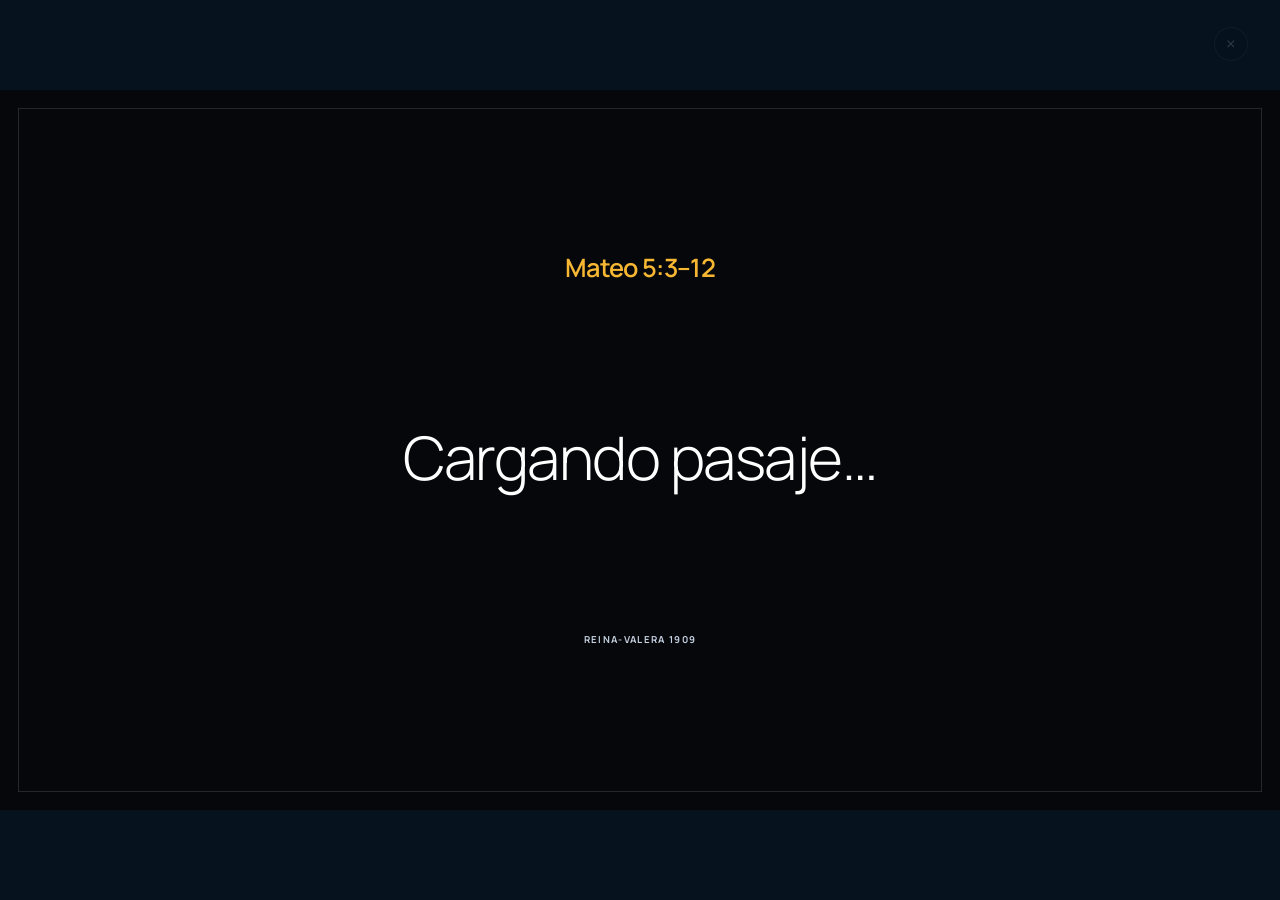
<file: output.html>
<!--
THESIS: La cita activa ocupa toda la pantalla y el control desaparece hasta que el operador lo necesita.
OWN-WORLD: La misma señal ámbar y composición negra de las láminas del generador, sin interfaz auxiliar persistente.
STORY: El operador abre esta salida, presenta la cita y avanza las láminas sin dejar la proyección.
FIRST VIEWPORT: Una lámina 16:9 llena el visor; navegación mínima aparece únicamente al mover el puntero.
FORM: Salida de proyección inmersiva; la lámina es la interfaz y los controles son una capa temporal.
-->
<!doctype html>
<html lang="es">
  <head>
    <meta charset="UTF-8" />
    <meta name="viewport" content="width=device-width, initial-scale=1.0" />
    <meta name="description" content="Salida de presentación para citas bíblicas." />
    <title>Presentación | Citas Bíblicas</title>
    <link rel="preconnect" href="https://fonts.googleapis.com" />
    <link rel="preconnect" href="https://fonts.gstatic.com" crossorigin />
    <link href="https://fonts.googleapis.com/css2?family=Cormorant+Garamond:wght@400;500;600&family=Manrope:wght@300;400;500;600;700;800&display=swap" rel="stylesheet" />
    <link rel="stylesheet" href="output.css" />
  </head>
  <body>
    <main class="presentation" aria-label="Presentación de cita bíblica">
      <article id="output-card" class="output-card" aria-live="polite">
        <img id="output-background" class="output-background" src="assets/backgrounds/luz-calida.webp" alt="" aria-hidden="true" hidden />
        <div class="output-background-overlay" aria-hidden="true"></div>
        <div class="output-content">
          <p id="output-reference" class="output-reference">Cita bíblica</p>
          <p id="output-text" class="output-text">Abre esta vista desde el generador para presentar una cita.</p>
          <p id="output-version" class="output-version"></p>
        </div>
      </article>
    </main>

    <nav id="presentation-controls" class="presentation-controls" aria-label="Controles de presentación">
      <button id="output-previous" type="button" aria-label="Lámina anterior">&#8592;</button>
      <span id="output-counter" aria-live="polite">0 / 0</span>
      <button id="output-next" type="button" aria-label="Lámina siguiente">&#8594;</button>
      <button id="output-fullscreen" type="button" aria-label="Alternar pantalla completa">&#9974;</button>
    </nav>
    <button id="output-close" class="presentation-close" type="button" aria-label="Cerrar presentación" title="Cerrar presentación">&#215;</button>
    <script src="output.js"></script>
  </body>
</html>
</file>
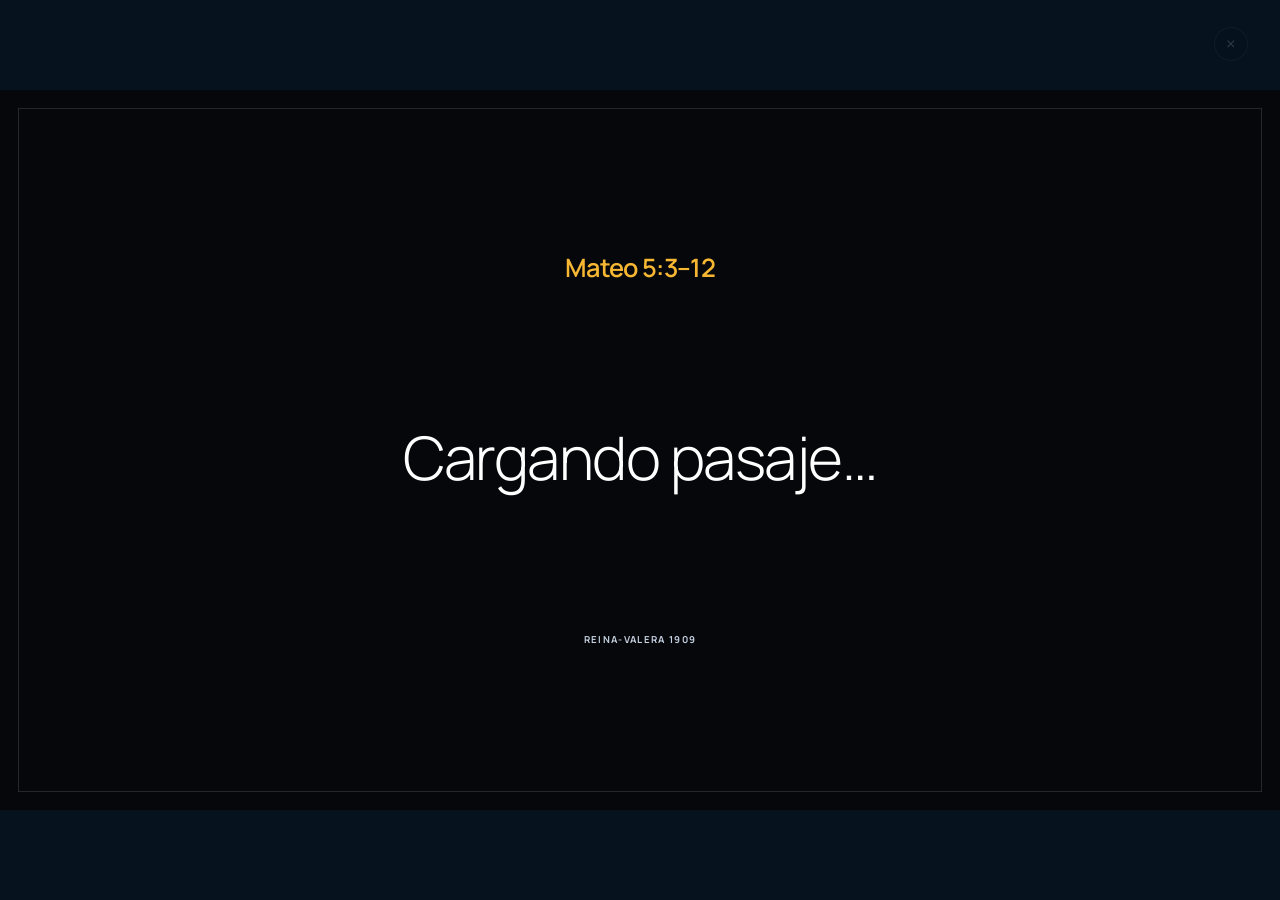
<file: citas-biblicas/output.html>
<!--
THESIS: La cita activa ocupa toda la pantalla y el control desaparece hasta que el operador lo necesita.
OWN-WORLD: La misma señal ámbar y composición negra de las láminas del generador, sin interfaz auxiliar persistente.
STORY: El operador abre esta salida, presenta la cita y avanza las láminas sin dejar la proyección.
FIRST VIEWPORT: Una lámina 16:9 llena el visor; navegación mínima aparece únicamente al mover el puntero.
FORM: Salida de proyección inmersiva; la lámina es la interfaz y los controles son una capa temporal.
-->
<!doctype html>
<html lang="es">
  <head>
    <meta charset="UTF-8" />
    <meta name="viewport" content="width=device-width, initial-scale=1.0" />
    <meta name="description" content="Salida de presentación para citas bíblicas." />
    <title>Presentación | Citas Bíblicas</title>
    <link rel="preconnect" href="https://fonts.googleapis.com" />
    <link rel="preconnect" href="https://fonts.gstatic.com" crossorigin />
    <link href="https://fonts.googleapis.com/css2?family=Cormorant+Garamond:wght@400;500;600&family=Manrope:wght@300;400;500;600;700;800&display=swap" rel="stylesheet" />
    <link rel="stylesheet" href="output.css" />
  </head>
  <body>
    <main class="presentation" aria-label="Presentación de cita bíblica">
      <article id="output-card" class="output-card" aria-live="polite">
        <img id="output-background" class="output-background" src="../assets/backgrounds/luz-calida.webp" alt="" aria-hidden="true" hidden />
        <div class="output-background-overlay" aria-hidden="true"></div>
        <div class="output-content">
          <p id="output-reference" class="output-reference">Cita bíblica</p>
          <p id="output-text" class="output-text">Abre esta vista desde el generador para presentar una cita.</p>
          <p id="output-version" class="output-version"></p>
        </div>
      </article>
    </main>

    <nav id="presentation-controls" class="presentation-controls" aria-label="Controles de presentación">
      <button id="output-previous" type="button" aria-label="Lámina anterior">&#8592;</button>
      <span id="output-counter" aria-live="polite">0 / 0</span>
      <button id="output-next" type="button" aria-label="Lámina siguiente">&#8594;</button>
      <button id="output-fullscreen" type="button" aria-label="Alternar pantalla completa">&#9974;</button>
    </nav>
    <button id="output-close" class="presentation-close" type="button" aria-label="Cerrar presentación" title="Cerrar presentación">&#215;</button>
    <script src="output.js"></script>
  </body>
</html>
</file>
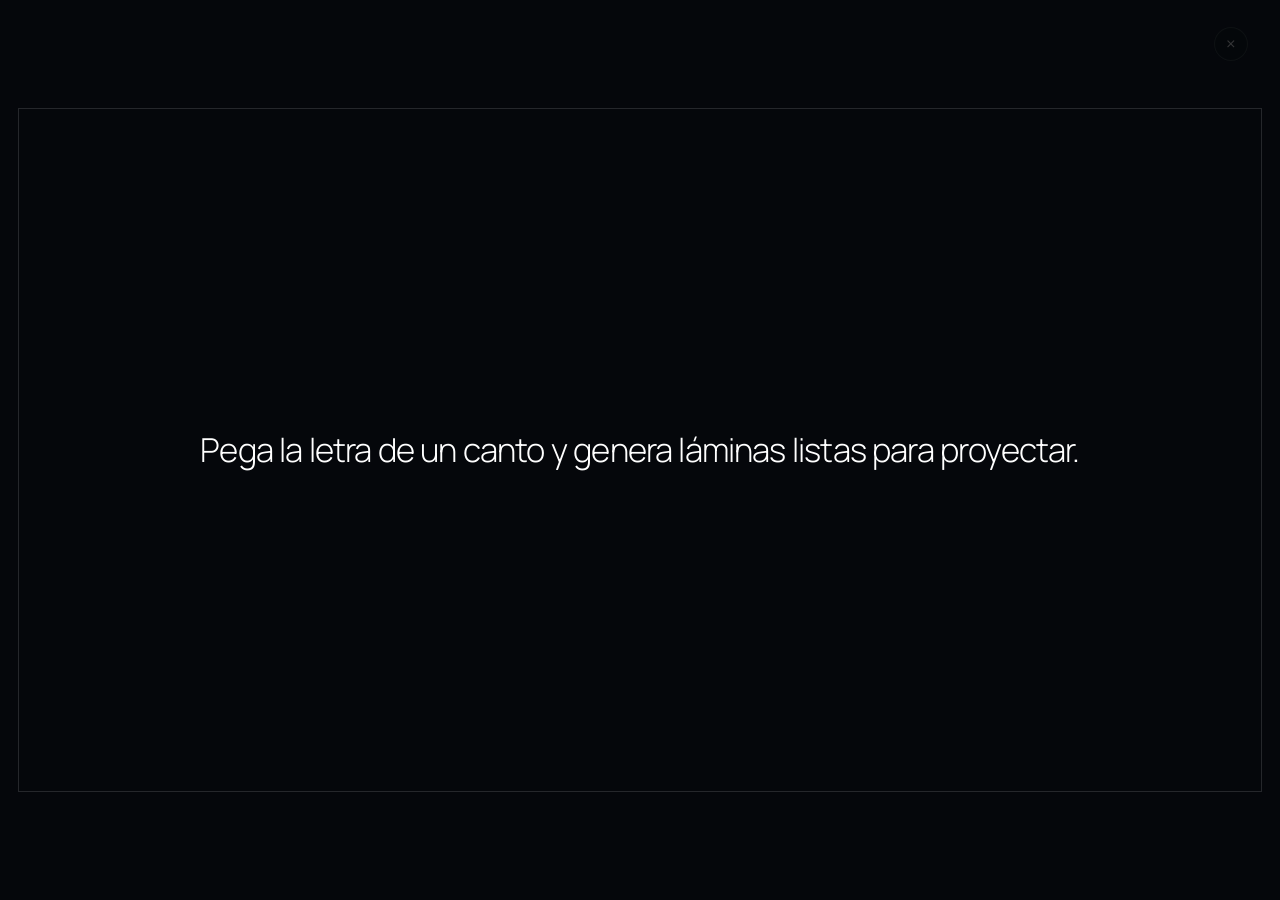
<file: proyecta-cantos/output.html>
<!--
THESIS: La cita activa ocupa toda la pantalla y el control desaparece hasta que el operador lo necesita.
OWN-WORLD: La misma señal ámbar y composición negra de las láminas del generador, sin interfaz auxiliar persistente.
STORY: El operador abre esta salida, presenta la cita y avanza las láminas sin dejar la proyección.
FIRST VIEWPORT: Una lámina 16:9 llena el visor; navegación mínima aparece únicamente al mover el puntero.
FORM: Salida de proyección inmersiva; la lámina es la interfaz y los controles son una capa temporal.
-->
<!doctype html>
<html lang="es">
  <head>
    <meta charset="UTF-8" />
    <meta name="viewport" content="width=device-width, initial-scale=1.0" />
    <meta name="description" content="Salida de presentación para cantos." />
    <title>Presentación | ProyectaCantos</title>
    <link rel="preconnect" href="https://fonts.googleapis.com" />
    <link rel="preconnect" href="https://fonts.gstatic.com" crossorigin />
    <link href="https://fonts.googleapis.com/css2?family=Cormorant+Garamond:wght@400;500;600&family=Manrope:wght@300;400;500;600;700;800&display=swap" rel="stylesheet" />
    <link rel="stylesheet" href="output.css" />
  </head>
  <body>
    <main class="presentation" aria-label="Presentación de canto">
      <article id="output-card" class="output-card" aria-live="polite">
        <img id="output-background" class="output-background" src="../assets/backgrounds/luz-calida.webp" alt="" aria-hidden="true" hidden />
        <div class="output-background-overlay" aria-hidden="true"></div>
        <div class="output-content">
          <p id="output-reference" class="output-reference">ProyectaCantos</p>
          <p id="output-text" class="output-text">Abre esta vista desde el generador para presentar un canto.</p>
          <p id="output-version" class="output-version"></p>
        </div>
      </article>
    </main>

    <nav id="presentation-controls" class="presentation-controls" aria-label="Controles de presentación">
      <button id="output-previous" type="button" aria-label="Lámina anterior">&#8592;</button>
      <span id="output-counter" aria-live="polite">0 / 0</span>
      <button id="output-next" type="button" aria-label="Lámina siguiente">&#8594;</button>
      <button id="output-fullscreen" type="button" aria-label="Alternar pantalla completa">&#9974;</button>
    </nav>
    <button id="output-close" class="presentation-close" type="button" aria-label="Cerrar presentación" title="Cerrar presentación">&#215;</button>
    <script src="output.js"></script>
  </body>
</html>
</file>
<file: output.css>
:root { color-scheme:dark; --background:#05070b; --text:#fff; --reference:#f7b733; --font:Manrope, Avenir, sans-serif; }
* { box-sizing:border-box; }
html,body { width:100%; min-width:0; min-height:100%; margin:0; }
body { min-height:100vh; overflow:hidden; background:#07121f; color:var(--text); font-family:Manrope, Avenir, sans-serif; }
body.is-transparent { background:transparent; }
.presentation { display:grid; width:100vw; min-height:100vh; place-items:center; }
.output-card { position:relative; display:grid; width:min(100vw, 177.7778vh); aspect-ratio:16 / 9; place-items:center; overflow:hidden; padding:clamp(34px, 7%, 88px); background:var(--background); }
.output-card::before { position:absolute; inset:18px; border:1px solid rgba(255,255,255,.13); content:""; }
body.is-transparent .output-card::before { border-color:rgba(255,255,255,.2); }
.output-content { position:relative; z-index:1; display:grid; width:82%; height:72%; grid-template-rows:auto minmax(0, 1fr) auto; gap:clamp(12px, 2.2vw, 28px); text-align:center; }
.output-reference { margin:0; color:var(--reference); font-family:var(--font); font-size:clamp(var(--reference-min, 1rem), var(--reference-preferred, 1.65vw), var(--reference-max, 1.7rem)); font-weight:600; letter-spacing:-.025em; line-height:1.1; text-wrap:balance; }
.output-text { display:flex; min-height:0; align-items:center; justify-content:center; margin:0; overflow:hidden; color:var(--text); font-family:var(--font); font-size:var(--verse-size, clamp(1.05rem, 2.2vw, 2.25rem)); font-weight:var(--verse-weight, 300); line-height:1.38; letter-spacing:-.025em; text-wrap:balance; }
.output-version { min-height:1em; margin:0; color:#c5d0e0; font-family:var(--font); font-size:clamp(.5rem, .75vw, .7rem); font-weight:700; letter-spacing:.14em; }
.presentation-controls { position:fixed; z-index:5; right:50%; bottom:clamp(14px, 3vh, 32px); display:flex; align-items:center; gap:10px; padding:8px; border:1px solid rgba(197,208,224,.32); border-radius:14px; background:rgba(7,18,31,.78); color:#f5f7fb; opacity:0; transform:translate(50%, 12px); transition:opacity .2s ease, transform .2s ease; }
.presentation-controls.is-visible,.presentation-controls:focus-within { opacity:.42; transform:translate(50%, 0); }
.presentation-controls:hover,.presentation-controls:focus-within { opacity:1; }
.presentation-controls button { display:grid; width:38px; height:38px; place-items:center; padding:0; border:1px solid rgba(197,208,224,.32); border-radius:50%; background:#10233a; color:#f5f7fb; cursor:pointer; font:inherit; font-size:1.1rem; transition:background .16s ease, transform .16s ease; }
.presentation-controls button:hover:not(:disabled) { background:#183651; transform:translateY(-1px); }
.presentation-controls button:disabled { opacity:.32; cursor:not-allowed; }
.presentation-controls button:focus-visible { outline:3px solid #f7b733; outline-offset:3px; }
.presentation-controls span { min-width:44px; color:#c5d0e0; font-size:.74rem; font-weight:700; text-align:center; }
.presentation-close { position:fixed; z-index:6; top:clamp(14px, 3vh, 32px); right:clamp(14px, 3vw, 32px); display:grid; width:34px; height:34px; place-items:center; padding:0; border:1px solid rgba(197,208,224,.26); border-radius:50%; background:rgba(7,18,31,.56); color:#dbe5f0; cursor:pointer; font:inherit; font-size:1.25rem; font-weight:300; line-height:1; opacity:.2; transition:opacity .16s ease, background .16s ease, border-color .16s ease, transform .16s ease; }.presentation-close:hover { border-color:rgba(197,208,224,.5); background:rgba(16,35,58,.9); opacity:1; transform:translateY(-1px); }.presentation-close:focus-visible { outline:3px solid #f7b733; outline-offset:3px; opacity:1; }
@media (max-width:480px) { .output-card { padding:18px 14px; }.output-card::before { inset:10px; }.output-content { width:94%; height:82%; gap:8px; }.presentation-controls { bottom:12px; gap:6px; padding:6px; }.presentation-controls button { width:34px; height:34px; }.presentation-controls span { min-width:38px; font-size:.68rem; } }
@media (prefers-reduced-motion:reduce) { *,*::before,*::after { scroll-behavior:auto !important; transition-duration:.01ms !important; } }

.output-background,.output-background-overlay { position:absolute; inset:0; width:100%; height:100%; }
.output-background { z-index:0; object-fit:cover; }
.output-background-overlay { z-index:1; background:linear-gradient(120deg, rgba(3,7,13,.6), rgba(3,7,13,.45)); opacity:0; }
.output-card.has-background-image .output-background-overlay { opacity:1; }
.output-card::before { z-index:2; }
.output-card.has-background-image::before { border-color:transparent; }
.output-content { z-index:3; }
</file>
<file: citas-biblicas/output.css>
:root { color-scheme:dark; --background:#05070b; --text:#fff; --reference:#f7b733; --font:Manrope, Avenir, sans-serif; }
* { box-sizing:border-box; }
html,body { width:100%; min-width:0; min-height:100%; margin:0; }
body { min-height:100vh; overflow:hidden; background:#07121f; color:var(--text); font-family:Manrope, Avenir, sans-serif; }
body.is-transparent { background:transparent; }
.presentation { display:grid; width:100vw; min-height:100vh; place-items:center; }
.output-card { position:relative; display:grid; width:min(100vw, 177.7778vh); aspect-ratio:16 / 9; place-items:center; overflow:hidden; padding:clamp(34px, 7%, 88px); background:var(--background); }
.output-card::before { position:absolute; inset:18px; border:1px solid rgba(255,255,255,.13); content:""; }
body.is-transparent .output-card::before { border-color:rgba(255,255,255,.2); }
.output-content { position:relative; z-index:1; display:grid; width:82%; height:72%; grid-template-rows:auto minmax(0, 1fr) auto; gap:clamp(12px, 2.2vw, 28px); text-align:center; }
.output-reference { margin:0; color:var(--reference); font-family:var(--font); font-size:clamp(var(--reference-min, 1rem), var(--reference-preferred, 1.65vw), var(--reference-max, 1.7rem)); font-weight:600; letter-spacing:-.025em; line-height:1.1; text-wrap:balance; }
.output-text { display:flex; min-height:0; align-items:center; justify-content:center; margin:0; overflow:hidden; color:var(--text); font-family:var(--font); font-size:var(--verse-size, clamp(1.05rem, 2.2vw, 2.25rem)); font-weight:var(--verse-weight, 300); line-height:1.38; letter-spacing:-.025em; text-wrap:balance; }
.output-version { min-height:1em; margin:0; color:#c5d0e0; font-family:var(--font); font-size:clamp(.5rem, .75vw, .7rem); font-weight:700; letter-spacing:.14em; }
.presentation-controls { position:fixed; z-index:5; right:50%; bottom:clamp(14px, 3vh, 32px); display:flex; align-items:center; gap:10px; padding:8px; border:1px solid rgba(197,208,224,.32); border-radius:14px; background:rgba(7,18,31,.78); color:#f5f7fb; opacity:0; transform:translate(50%, 12px); transition:opacity .2s ease, transform .2s ease; }
.presentation-controls.is-visible,.presentation-controls:focus-within { opacity:.42; transform:translate(50%, 0); }
.presentation-controls:hover,.presentation-controls:focus-within { opacity:1; }
.presentation-controls button { display:grid; width:38px; height:38px; place-items:center; padding:0; border:1px solid rgba(197,208,224,.32); border-radius:50%; background:#10233a; color:#f5f7fb; cursor:pointer; font:inherit; font-size:1.1rem; transition:background .16s ease, transform .16s ease; }
.presentation-controls button:hover:not(:disabled) { background:#183651; transform:translateY(-1px); }
.presentation-controls button:disabled { opacity:.32; cursor:not-allowed; }
.presentation-controls button:focus-visible { outline:3px solid #f7b733; outline-offset:3px; }
.presentation-controls span { min-width:44px; color:#c5d0e0; font-size:.74rem; font-weight:700; text-align:center; }
.presentation-close { position:fixed; z-index:6; top:clamp(14px, 3vh, 32px); right:clamp(14px, 3vw, 32px); display:grid; width:34px; height:34px; place-items:center; padding:0; border:1px solid rgba(197,208,224,.26); border-radius:50%; background:rgba(7,18,31,.56); color:#dbe5f0; cursor:pointer; font:inherit; font-size:1.25rem; font-weight:300; line-height:1; opacity:.2; transition:opacity .16s ease, background .16s ease, border-color .16s ease, transform .16s ease; }.presentation-close:hover { border-color:rgba(197,208,224,.5); background:rgba(16,35,58,.9); opacity:1; transform:translateY(-1px); }.presentation-close:focus-visible { outline:3px solid #f7b733; outline-offset:3px; opacity:1; }
@media (max-width:480px) { .output-card { padding:18px 14px; }.output-card::before { inset:10px; }.output-content { width:94%; height:82%; gap:8px; }.presentation-controls { bottom:12px; gap:6px; padding:6px; }.presentation-controls button { width:34px; height:34px; }.presentation-controls span { min-width:38px; font-size:.68rem; } }
@media (prefers-reduced-motion:reduce) { *,*::before,*::after { scroll-behavior:auto !important; transition-duration:.01ms !important; } }

.output-background,.output-background-overlay { position:absolute; inset:0; width:100%; height:100%; }
.output-background { z-index:0; object-fit:cover; }
.output-background-overlay { z-index:1; background:linear-gradient(120deg, rgba(3,7,13,.6), rgba(3,7,13,.45)); opacity:0; }
.output-card.has-background-image .output-background-overlay { opacity:1; }
.output-card::before { z-index:2; }
.output-card.has-background-image::before { border-color:transparent; }
.output-content { z-index:3; }
</file>
<file: proyecta-cantos/output.css>
:root { color-scheme:dark; --background:#05070b; --text:#f7f5ec; --reference:#eea83b; --font:Manrope, Avenir, sans-serif; }
* { box-sizing:border-box; }
html,body { width:100%; min-width:0; min-height:100%; margin:0; }
body { min-height:100vh; overflow:hidden; background:#05070b; color:var(--text); font-family:Manrope, Avenir, sans-serif; }
body.is-transparent { background:transparent; }
.presentation { display:grid; width:100vw; min-height:100vh; place-items:center; }
.output-card { position:relative; display:grid; width:min(100vw, 177.7778vh); aspect-ratio:16 / 9; place-items:center; overflow:hidden; padding:clamp(34px, 7%, 88px); background:var(--background); }
.output-card::before { position:absolute; inset:18px; border:1px solid rgba(255,255,255,.13); content:""; }
body.is-transparent .output-card::before { border-color:rgba(255,255,255,.2); }
.output-content { position:relative; z-index:1; display:grid; width:82%; height:72%; grid-template-rows:auto minmax(0, 1fr) auto; gap:clamp(12px, 2.2vw, 28px); text-align:center; }
.output-reference { margin:0; color:var(--reference); font-family:var(--font); font-size:clamp(var(--reference-min, 1rem), var(--reference-preferred, 1.65vw), var(--reference-max, 1.7rem)); font-weight:600; letter-spacing:-.025em; line-height:1.1; text-wrap:balance; }
.output-text { display:flex; min-height:0; align-items:center; justify-content:center; margin:0; overflow:hidden; color:var(--text); font-family:var(--font); font-size:var(--verse-size, clamp(1.05rem, 2.2vw, 2.25rem)); font-weight:var(--verse-weight, 300); line-height:1.38; letter-spacing:-.025em; text-wrap:balance; }
.output-version { min-height:1em; margin:0; color:#aeb8aa; font-family:var(--font); font-size:clamp(.5rem, .75vw, .7rem); font-weight:700; letter-spacing:.14em; }
.presentation-controls { position:fixed; z-index:5; right:50%; bottom:clamp(14px, 3vh, 32px); display:flex; align-items:center; gap:10px; padding:8px; border:1px solid rgba(174,184,170,.32); border-radius:14px; background:rgba(8,17,15,.78); color:#f7f5ec; opacity:0; transform:translate(50%, 12px); transition:opacity .2s ease, transform .2s ease; }
.presentation-controls.is-visible,.presentation-controls:focus-within { opacity:.42; transform:translate(50%, 0); }
.presentation-controls:hover,.presentation-controls:focus-within { opacity:1; }
.presentation-controls button { display:grid; width:38px; height:38px; place-items:center; padding:0; border:1px solid rgba(174,184,170,.32); border-radius:50%; background:#102c29; color:#f7f5ec; cursor:pointer; font:inherit; font-size:1.1rem; transition:background .16s ease, transform .16s ease; }
.presentation-controls button:hover:not(:disabled) { background:#102c29; transform:translateY(-1px); }
.presentation-controls button:disabled { opacity:.32; cursor:not-allowed; }
.presentation-controls button:focus-visible { outline:3px solid #eea83b; outline-offset:3px; }
.presentation-controls span { min-width:44px; color:#aeb8aa; font-size:.74rem; font-weight:700; text-align:center; }
.presentation-close { position:fixed; z-index:6; top:clamp(14px, 3vh, 32px); right:clamp(14px, 3vw, 32px); display:grid; width:34px; height:34px; place-items:center; padding:0; border:1px solid rgba(174,184,170,.26); border-radius:50%; background:rgba(8,17,15,.56); color:#f7f5ec; cursor:pointer; font:inherit; font-size:1.25rem; font-weight:300; line-height:1; opacity:.2; transition:opacity .16s ease, background .16s ease, border-color .16s ease, transform .16s ease; }.presentation-close:hover { border-color:rgba(238,168,59,.5); background:rgba(16,44,41,.9); opacity:1; transform:translateY(-1px); }.presentation-close:focus-visible { outline:3px solid #eea83b; outline-offset:3px; opacity:1; }
@media (max-width:480px) { .output-card { padding:18px 14px; }.output-card::before { inset:10px; }.output-content { width:94%; height:82%; gap:8px; }.presentation-controls { bottom:12px; gap:6px; padding:6px; }.presentation-controls button { width:34px; height:34px; }.presentation-controls span { min-width:38px; font-size:.68rem; } }
@media (prefers-reduced-motion:reduce) { *,*::before,*::after { scroll-behavior:auto !important; transition-duration:.01ms !important; } }

.output-background,.output-background-overlay { position:absolute; inset:0; width:100%; height:100%; }
.output-background { z-index:0; object-fit:cover; }
.output-background-overlay { z-index:1; background:linear-gradient(120deg, rgba(8,17,15,.64), rgba(8,17,15,.48)); opacity:0; }
.output-card.has-background-image .output-background-overlay { opacity:1; }
.output-card::before { z-index:2; }
.output-card.has-background-image::before { border-color:transparent; }
.output-content { z-index:3; }

.output-text { white-space:pre; overflow-wrap:normal; word-break:normal; text-wrap:nowrap; }
.output-card.lyrics-only .output-reference,.output-card.lyrics-only .output-version { display:none; }
.output-card.lyrics-only .output-content { grid-template-rows:minmax(0, 1fr); }
.output-card.title-only .output-text,.output-card.title-only .output-version { display:none; }
.output-card.title-only .output-content { grid-template-rows:minmax(0, 1fr); }
.output-card.title-only .output-reference { display:flex; max-width:18ch; align-items:center; justify-content:center; margin:auto; color:var(--reference); font-size:clamp(var(--title-size-min, 2.4rem), var(--title-size-preferred, 6vw), var(--title-size-max, 7rem)); font-weight:600; line-height:1.06; }
</file>
